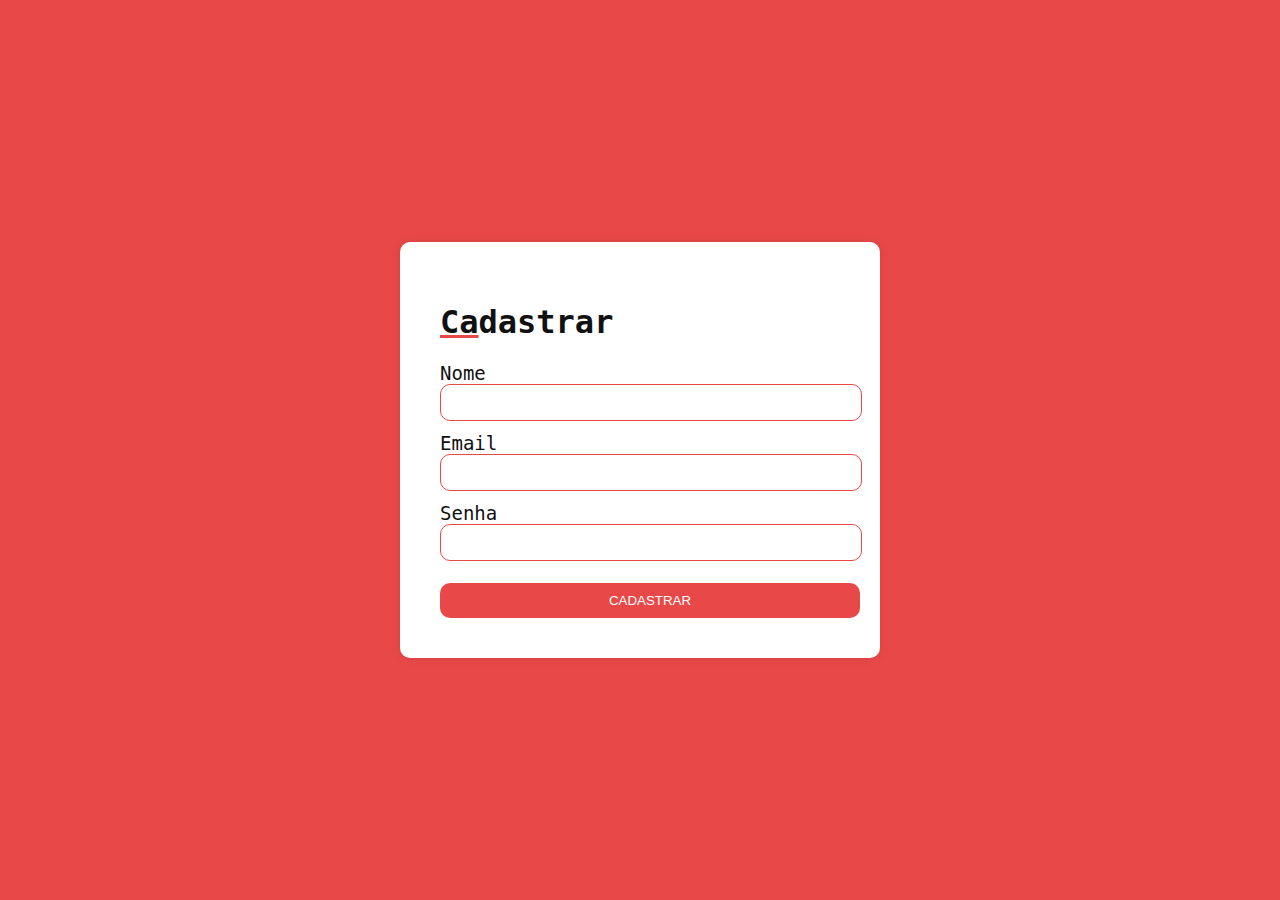
<file: pagina-cadastro/index.html>
<!DOCTYPE html>
<html lang="pt-br">
<head>
    <meta charset="UTF-8">
    <meta name="viewport" content="width=device-width, initial-scale=1.0">
    <title>Página de cadastro</title>
    <link rel="stylesheet" href="style.css">
</head>
<body>
    <!-- Realizar projeto de Front End durante 100 dias -->

<form action="submit" method="post"> <!--Form cria um formulário-->
    <h1>
    <span class="sublinhado">Ca</span>dastrar<br>  </h1> 
     <!-- Titulo principal -->
    <label for="name"> Nome <label><br><!--Label para apelidar-->
    <input type="text" id="name" name="name" required><br><!--Input para colocar o tipo o id -->

    <label for="email">Email </label><br>
    <input type="text" id="email" name="email" required><br><!--Required serve para obrigar o usuário a colocar o dado necessário para dar continuidade-->

    <label for="senha">Senha </label><br>
    <input type="password" id="senha" name="senha" required><br>

    <button type="submit">CADASTRAR</button><!--Botão de enviar os dados do formulário de cadastro-->
</form>








</body>
</html>
</file>
<file: pagina-cadastro/style.css>
body{
    font-family:Monospace, sans-serif; /*Serve para colocar fonte desejada no projeto*/
    background-color: #e94848;/*Serve para colocar a cor de fundo desejada no projeto*/
    display: flex;/*Define como os elementos serão exibidos na página*/
    justify-content: center;/* usado com o display para alinhas os elementos horizontalmente */
    align-items: center;/*usado com display flex para alinhas os elementos verticalmente*/
    height: 100vh;/*altura*/
    margin: 0;/*margem da caixa para as laterais*/
    color:#111
}

form{
background-color: white;
padding: 40px;
border-radius: 10px; /*serve para arredondar as bordas*/
box-shadow:  0 0 10px rgba(11, 11, 11, 0.1);
width: 400px;


}
label{
    font-size: 19px;
}

input {
    margin-bottom: 11px;
    padding: 10px;
    width: 100%;
    border: 1px solid #e94848;
    border-radius: 10px;
    
}
button{
    
    margin-top:11px ;
    padding: 10px;
    width: 105%;
    color:white;
    border: none;
    background-color:#e94848;
    border-radius:10px;
}
.sublinhado{
    
    text-decoration: underline;
    text-decoration-color:#e94848 ;
}
</file>
